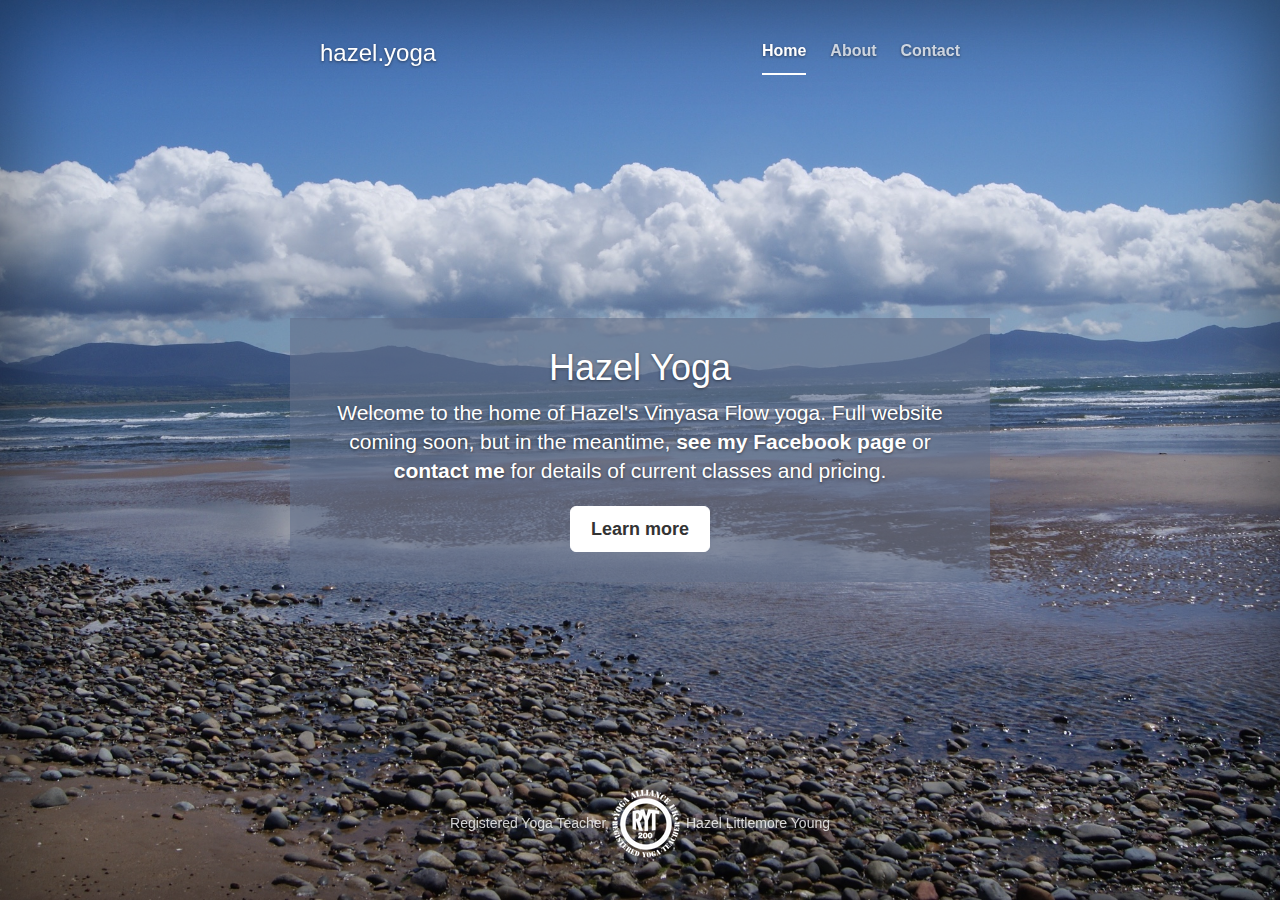
<file: index.html>
<!DOCTYPE html>
<html lang="en">
  <head>
    <meta charset="utf-8">
    <meta http-equiv="X-UA-Compatible" content="IE=edge">
    <meta name="viewport" content="width=device-width, initial-scale=1">
    <!-- The above 3 meta tags *must* come first in the head; any other head content must come *after* these tags -->
    <meta name="description" content="Hazel Young Vinyasa Flow Yoga">
    <meta name="author" content="Hazel Young">
    <link rel="icon" href="../../favicon.ico">

    <title>hazel.yoga - vinyasa flow teacher</title>

    <!-- Bootstrap core CSS -->
    <link href="./css/bootstrap.min.css" rel="stylesheet">

    <!-- Custom styles for this template -->
    <link href="./css/cover.css" rel="stylesheet">

    <!-- HTML5 shim and Respond.js for IE8 support of HTML5 elements and media queries -->
    <!--[if lt IE 9]>
      <script src="https://oss.maxcdn.com/html5shiv/3.7.2/html5shiv.min.js"></script>
      <script src="https://oss.maxcdn.com/respond/1.4.2/respond.min.js"></script>
    <![endif]-->
  </head>

  <body>

    <div class="site-wrapper">

      <div class="site-wrapper-inner">

        <div class="cover-container">

          <div class="masthead clearfix">
            <div class="inner">
              <h3 class="masthead-brand">hazel.yoga</h3>
              <nav>
                <ul class="nav masthead-nav">
                  <li class="active"><a href="./index.html">Home</a></li>
                  <li><a href="./about.html">About</a></li>
                  <li><a href="./contact.html">Contact</a></li>
                </ul>
              </nav>
            </div>
          </div>

          <div class="inner cover">
            <h1 class="cover-heading">Hazel Yoga</h1>
            <p class="lead">Welcome to the home of Hazel's Vinyasa Flow yoga. Full website coming soon, but in the meantime, <a href="https://www.facebook.com/hazelyoga">see my Facebook page</a> or <a href="./contact.html">contact me</a> for details of current classes and pricing.</p>
            <p class="lead">
              <a href="./about.html" class="btn btn-lg btn-default">Learn more</a>
            </p>
          </div>

          <div class="mastfoot">
            <div class="inner">
              <p>Registered Yoga Teacher <img src="./img/ryt.png" /> Hazel Littlemore Young</p>
            </div>
          </div>

        </div>

      </div>

    </div>

    <!-- Bootstrap core JavaScript
    ================================================== -->
    <!-- Placed at the end of the document so the pages load faster -->
    <script src="https://ajax.googleapis.com/ajax/libs/jquery/1.11.2/jquery.min.js"></script>
    <script src="./js/bootstrap.min.js"></script>
    <!-- IE10 viewport hack for Surface/desktop Windows 8 bug -->
    <script src="./js/ie10-viewport-bug-workaround.js"></script>
  </body>
</html>
</file>
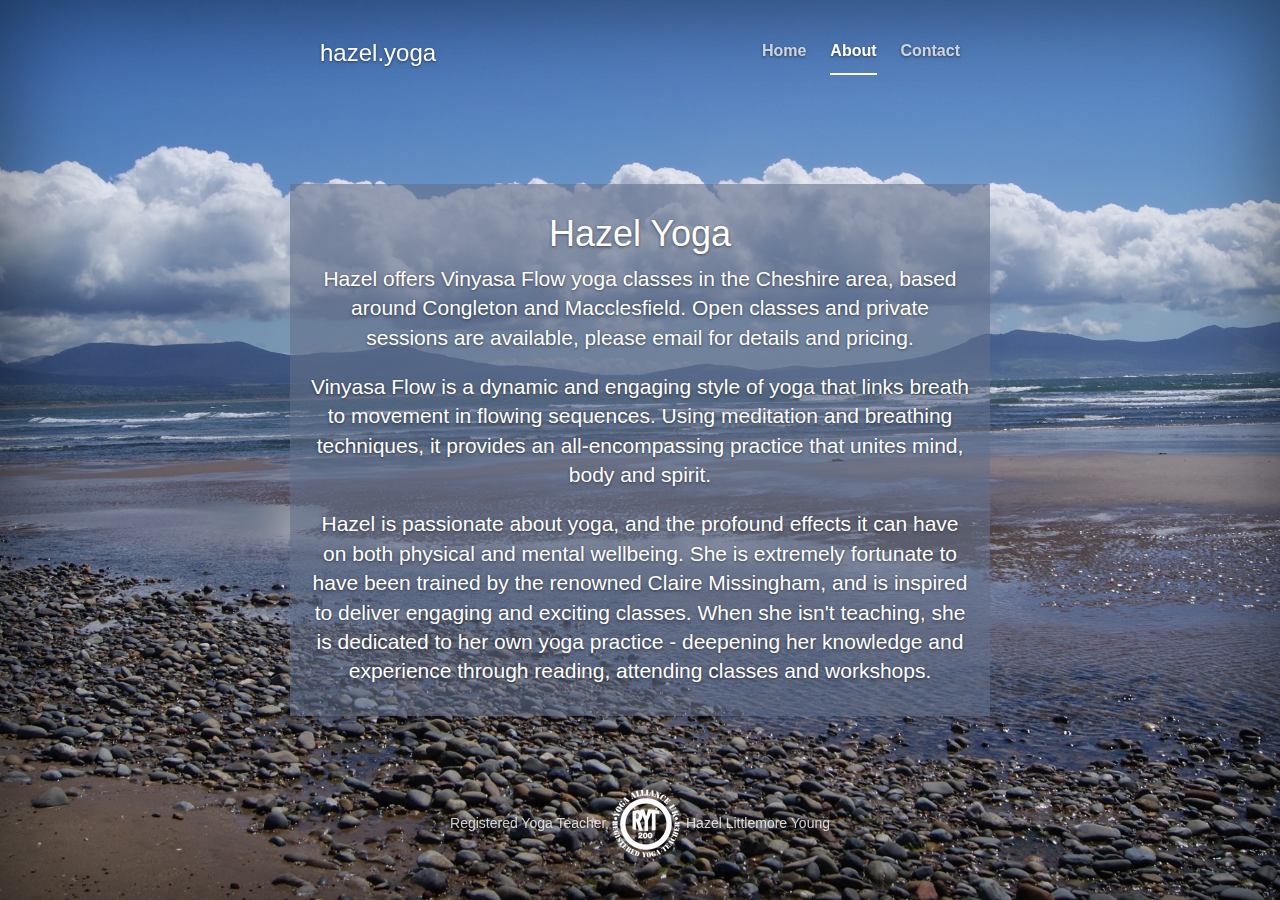
<file: about.html>
<!DOCTYPE html>
<html lang="en">
  <head>
    <meta charset="utf-8">
    <meta http-equiv="X-UA-Compatible" content="IE=edge">
    <meta name="viewport" content="width=device-width, initial-scale=1">
    <!-- The above 3 meta tags *must* come first in the head; any other head content must come *after* these tags -->
    <meta name="description" content="Hazel Young Vinyasa Flow Yoga">
    <meta name="author" content="Hazel Young">
    <link rel="icon" href="../../favicon.ico">

    <title>hazel.yoga - vinyasa flow teacher</title>

    <!-- Bootstrap core CSS -->
    <link href="./css/bootstrap.min.css" rel="stylesheet">

    <!-- Custom styles for this template -->
    <link href="./css/cover.css" rel="stylesheet">

    <!-- HTML5 shim and Respond.js for IE8 support of HTML5 elements and media queries -->
    <!--[if lt IE 9]>
      <script src="https://oss.maxcdn.com/html5shiv/3.7.2/html5shiv.min.js"></script>
      <script src="https://oss.maxcdn.com/respond/1.4.2/respond.min.js"></script>
    <![endif]-->
  </head>

  <body>

    <div class="site-wrapper">

      <div class="site-wrapper-inner">

        <div class="cover-container">

          <div class="masthead clearfix">
            <div class="inner">
              <h3 class="masthead-brand">hazel.yoga</h3>
              <nav>
                <ul class="nav masthead-nav">
                  <li><a href="./index.html">Home</a></li>
                  <li class="active"><a href="./about.html">About</a></li>
                  <li><a href="./contact.html">Contact</a></li>
                </ul>
              </nav>
            </div>
          </div>

          <div class="inner cover">
            <h1 class="cover-heading">Hazel Yoga</h1>
            <p class="lead">
              Hazel offers Vinyasa Flow yoga classes in the Cheshire area, based around Congleton and Macclesfield. Open classes and private sessions are available, please email for details and pricing.
            </p>
            <p class="lead">
              Vinyasa Flow is a dynamic and engaging style of yoga that links breath to movement in flowing sequences. Using meditation and breathing techniques, it provides an all-encompassing practice that unites mind, body and spirit.
            </p>
            <p class="lead">
              Hazel is passionate about yoga, and the profound effects it can have on both physical and mental wellbeing. She is extremely fortunate to have been trained by the renowned Claire Missingham, and is inspired to deliver engaging and exciting classes. When she isn't teaching, she is dedicated to her own yoga practice - deepening her knowledge and experience through reading, attending classes and workshops.
            </p>
          </div>

          <div class="mastfoot">
            <div class="inner">
              <p>Registered Yoga Teacher <img src="./img/ryt.png" /> Hazel Littlemore Young</p>
            </div>
          </div>
          
        </div>

      </div>

    </div>

    <!-- Bootstrap core JavaScript
    ================================================== -->
    <!-- Placed at the end of the document so the pages load faster -->
    <script src="https://ajax.googleapis.com/ajax/libs/jquery/1.11.2/jquery.min.js"></script>
    <script src="./js/bootstrap.min.js"></script>
    <!-- IE10 viewport hack for Surface/desktop Windows 8 bug -->
    <script src="./js/ie10-viewport-bug-workaround.js"></script>
  </body>
</html>
</file>
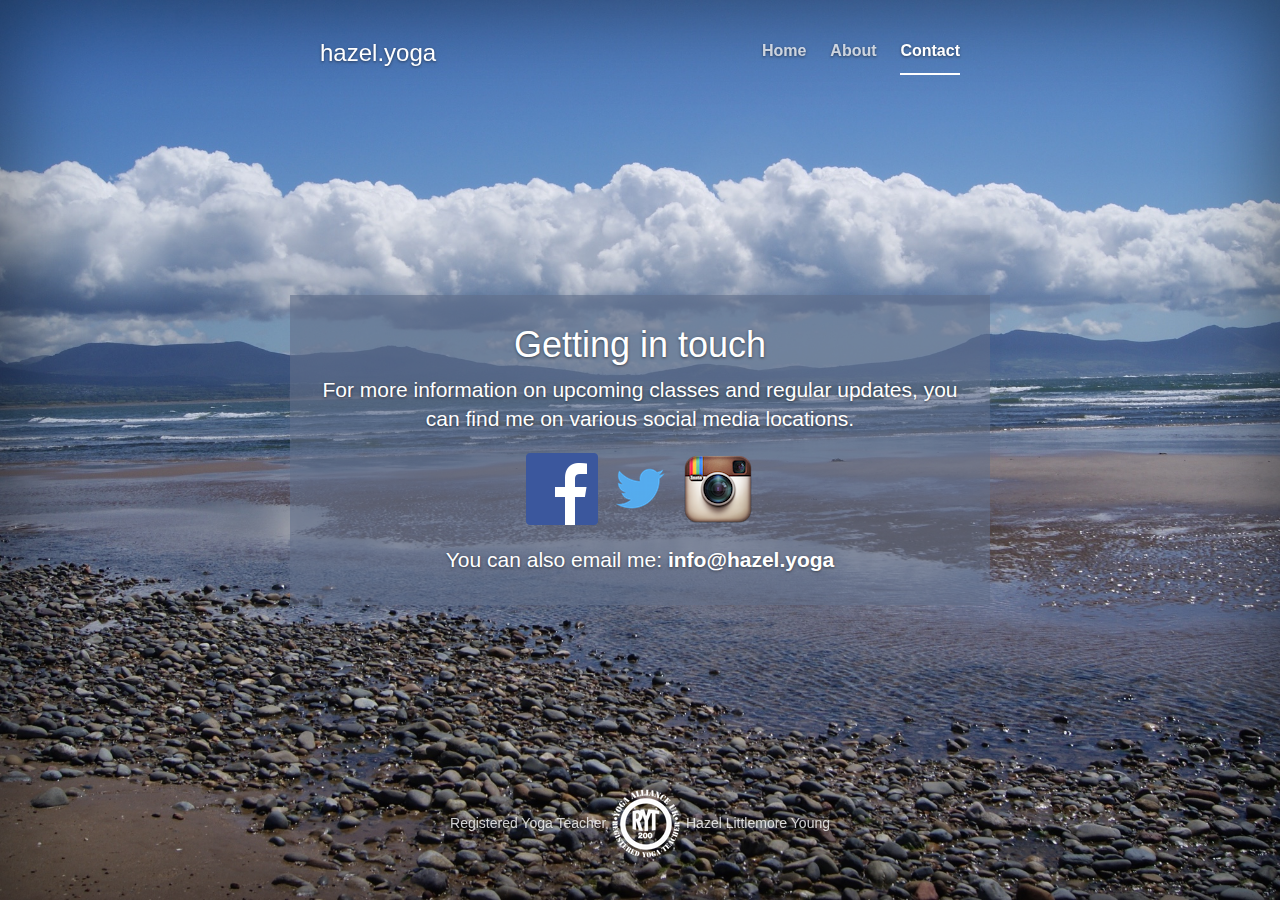
<file: contact.html>
<!DOCTYPE html>
<html lang="en">
  <head>
    <meta charset="utf-8">
    <meta http-equiv="X-UA-Compatible" content="IE=edge">
    <meta name="viewport" content="width=device-width, initial-scale=1">
    <!-- The above 3 meta tags *must* come first in the head; any other head content must come *after* these tags -->
    <meta name="description" content="Hazel Young Vinyasa Flow Yoga">
    <meta name="author" content="Hazel Young">
    <link rel="icon" href="../../favicon.ico">

    <title>hazel.yoga - vinyasa flow teacher</title>

    <!-- Bootstrap core CSS -->
    <link href="./css/bootstrap.min.css" rel="stylesheet">

    <!-- Custom styles for this template -->
    <link href="./css/cover.css" rel="stylesheet">

    <!-- HTML5 shim and Respond.js for IE8 support of HTML5 elements and media queries -->
    <!--[if lt IE 9]>
      <script src="https://oss.maxcdn.com/html5shiv/3.7.2/html5shiv.min.js"></script>
      <script src="https://oss.maxcdn.com/respond/1.4.2/respond.min.js"></script>
    <![endif]-->
  </head>

  <body>

    <div class="site-wrapper">

      <div class="site-wrapper-inner">

        <div class="cover-container">

          <div class="masthead clearfix">
            <div class="inner">
              <h3 class="masthead-brand">hazel.yoga</h3>
              <nav>
                <ul class="nav masthead-nav">
                  <li><a href="./index.html">Home</a></li>
                  <li><a href="./about.html">About</a></li>
                  <li class="active"><a href="./contact.html">Contact</a></li>
                </ul>
              </nav>
            </div>
          </div>

          <div class="inner cover">
            <h1 class="cover-heading">Getting in touch</h1>
            <p class="lead">For more information on upcoming classes and regular updates, you can find me on various social media locations.</p>
            <p class="lead">
              <a href="https://www.facebook.com/hazelyoga"><img src="./img/facebook.png" /></a>
              <a href="https://twitter.com/hazelyoga"><img src="./img/twitter.png" /></a>
              <a href="https://instagram.com/hazel.yoga/"><img src="./img/instagram.png" /></a>
            </p>
            <p class="lead">You can also email me: <a href="mailto:info@hazel.yoga">info@hazel.yoga</a></p>
          </div>

          <div class="mastfoot">
            <div class="inner">
              <p>Registered Yoga Teacher <img src="./img/ryt.png" /> Hazel Littlemore Young</p>
            </div>
          </div>

        </div>

      </div>

    </div>

    <!-- Bootstrap core JavaScript
    ================================================== -->
    <!-- Placed at the end of the document so the pages load faster -->
    <script src="https://ajax.googleapis.com/ajax/libs/jquery/1.11.2/jquery.min.js"></script>
    <script src="./js/bootstrap.min.js"></script>
    <!-- IE10 viewport hack for Surface/desktop Windows 8 bug -->
    <script src="./js/ie10-viewport-bug-workaround.js"></script>
  </body>
</html>
</file>
<file: css/cover.css>
/*
 * Globals
 */

/* Links */
a,
a:focus,
a:hover {
  color: #fff;
}

/* Custom default button */
.btn-default,
.btn-default:hover,
.btn-default:focus {
  color: #333;
  text-shadow: none; /* Prevent inheritence from `body` */
  background-color: #fff;
  border: 1px solid #fff;
}


/*
 * Base structure
 */

html,
body {
  height: 100%;
  background-color: #333;
}
body {
  color: #fff;
  text-align: center;
  text-shadow: 0 1px 3px rgba(0,0,0,.5);
}

/* Extra markup and styles for table-esque vertical and horizontal centering */
.site-wrapper {
  display: table;
  width: 100%;
  height: 100%; /* For at least Firefox */
  min-height: 100%;
  -webkit-box-shadow: inset 0 0 100px rgba(0,0,0,.5);
          box-shadow: inset 0 0 100px rgba(0,0,0,.5);
  background: url('../img/cover.jpg');
  background-size: cover;
}
.site-wrapper-inner {
  display: table-cell;
  vertical-align: top;
}
.cover-container {
  margin-right: auto;
  margin-left: auto;
}

/* Padding for spacing */
.inner {
  padding: 30px;
}


/*
 * Header
 */
.masthead-brand {
  margin-top: 10px;
  margin-bottom: 10px;
}

.masthead-nav > li {
  display: inline-block;
}
.masthead-nav > li + li {
  margin-left: 20px;
}
.masthead-nav > li > a {
  padding-right: 0;
  padding-left: 0;
  font-size: 16px;
  font-weight: bold;
  color: #fff; /* IE8 proofing */
  color: rgba(255,255,255,.75);
  border-bottom: 2px solid transparent;
}
.masthead-nav > li > a:hover,
.masthead-nav > li > a:focus {
  background-color: transparent;
  border-bottom-color: #a9a9a9;
  border-bottom-color: rgba(255,255,255,.25);
}
.masthead-nav > .active > a,
.masthead-nav > .active > a:hover,
.masthead-nav > .active > a:focus {
  color: #fff;
  border-bottom-color: #fff;
}

@media (min-width: 768px) {
  .masthead-brand {
    float: left;
  }
  .masthead-nav {
    float: right;
  }
}


/*
 * Cover
 */

.cover {
  padding: 10px 20px;
  background: rgba(99, 111, 139, 0.6);
}
.cover .btn-lg {
  padding: 10px 20px;
  font-weight: bold;
}

.cover a {
  font-weight: bold;
}


/*
 * Footer
 */

.mastfoot {
  color: #999; /* IE8 proofing */
  color: rgba(255,255,255,.8);
}


/*
 * Affix and center
 */

@media (min-width: 768px) {
  /* Pull out the header and footer */
  .masthead {
    position: fixed;
    top: 0;
  }
  .mastfoot {
    position: fixed;
    bottom: 0;
  }
  /* Start the vertical centering */
  .site-wrapper-inner {
    vertical-align: middle;
  }
  /* Handle the widths */
  .masthead,
  .mastfoot,
  .cover-container {
    width: 100%; /* Must be percentage or pixels for horizontal alignment */
  }
}

@media (min-width: 992px) {
  .masthead,
  .mastfoot,
  .cover-container {
    width: 700px;
  }
}
</file>
